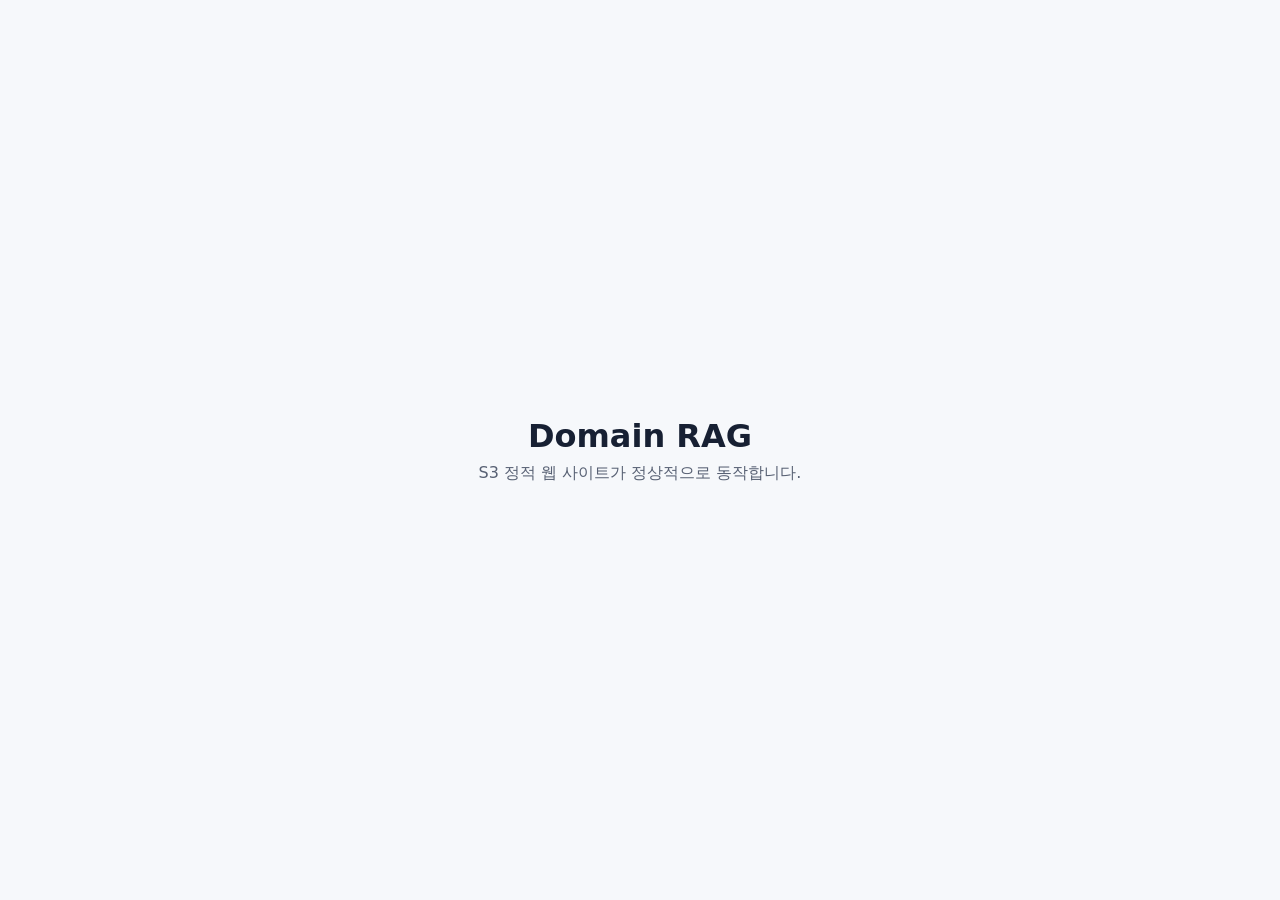
<file: index.html>
<!doctype html>
<html lang="ko">
  <head>
    <meta charset="utf-8">
    <meta name="viewport" content="width=device-width, initial-scale=1">
    <title>Domain RAG</title>
    <style>
      body { margin: 0; display: grid; min-height: 100vh; place-items: center; font-family: system-ui, sans-serif; background: #f6f8fb; color: #172033; }
      main { text-align: center; padding: 2rem; }
      h1 { margin: 0 0 .5rem; }
      p { margin: 0; color: #586174; }
    </style>
  </head>
  <body>
    <main>
      <h1>Domain RAG</h1>
      <p>S3 정적 웹 사이트가 정상적으로 동작합니다.</p>
    </main>
  </body>
</html>
</file>
